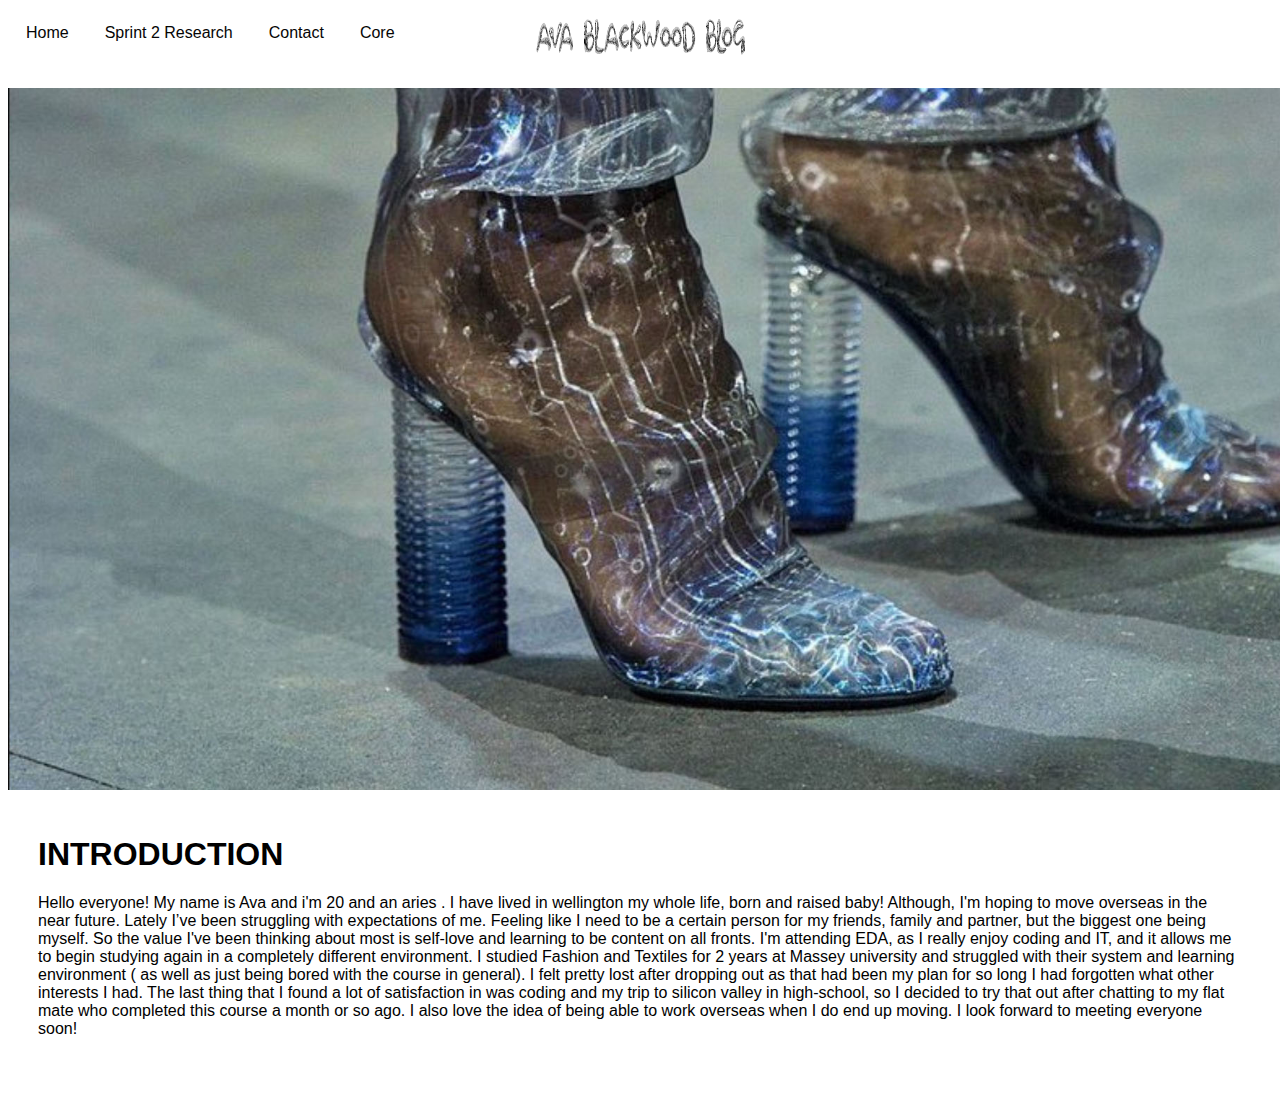
<file: index.html>
<!DOCTYPE html>
<html>
  <head>
    <title>Stories and Legends (PAGE title) </title>
    <meta charset="UTF-8">
    <link href="../main.css" rel="stylesheet" type="text/css" />
  </head>
  
  <body>
      
      <div class="navbar">
          
      
          <a href="index.html">Home</a>
          <a href="blog/sprint2research.html">Sprint 2 Research</a>
          <a href="blog/contact.html">Contact</a>
          <a href="blog/core.html">Core</a>
          <img class="center_element" src="../images/ava-blog-header.png" width="220" height="60">
        </div>
        
        <div class="main">
          <p></p>
        </div>

      <img src="../images/shoes.jpg"  width="1300px" >

      <div class="maintext">
        <p1>
            <h1> INTRODUCTION
            </h1>
            Hello everyone! My name is Ava and i'm 20 and an aries . I have lived in wellington my whole life,  born and raised baby! Although, I'm hoping to move overseas in the near future. Lately I’ve been struggling with expectations of me. Feeling like I need to be a certain person for my friends, family and partner, but the biggest one being myself. So the value I've been thinking about most is self-love and learning to be content on all fronts.

        I'm attending EDA, as I really enjoy coding and IT, and it allows me to begin studying again in a completely different environment. I studied Fashion and Textiles for 2 years at Massey university and struggled with their system and learning environment ( as well as just being bored with the course in general). I felt pretty lost after dropping out as that had been my plan for so long I had forgotten what other interests I had. The last thing that I found a lot of satisfaction in was coding and my trip to silicon valley in high-school, so I decided to try that out after chatting to my flat mate who completed this course a month or so ago. I also love the idea of being able to work overseas when I do end up moving.
        I look forward to meeting everyone soon!
          </p1>
      </div>
      <br>
      <br> 
      <br>
  </body>
</html>
</file>
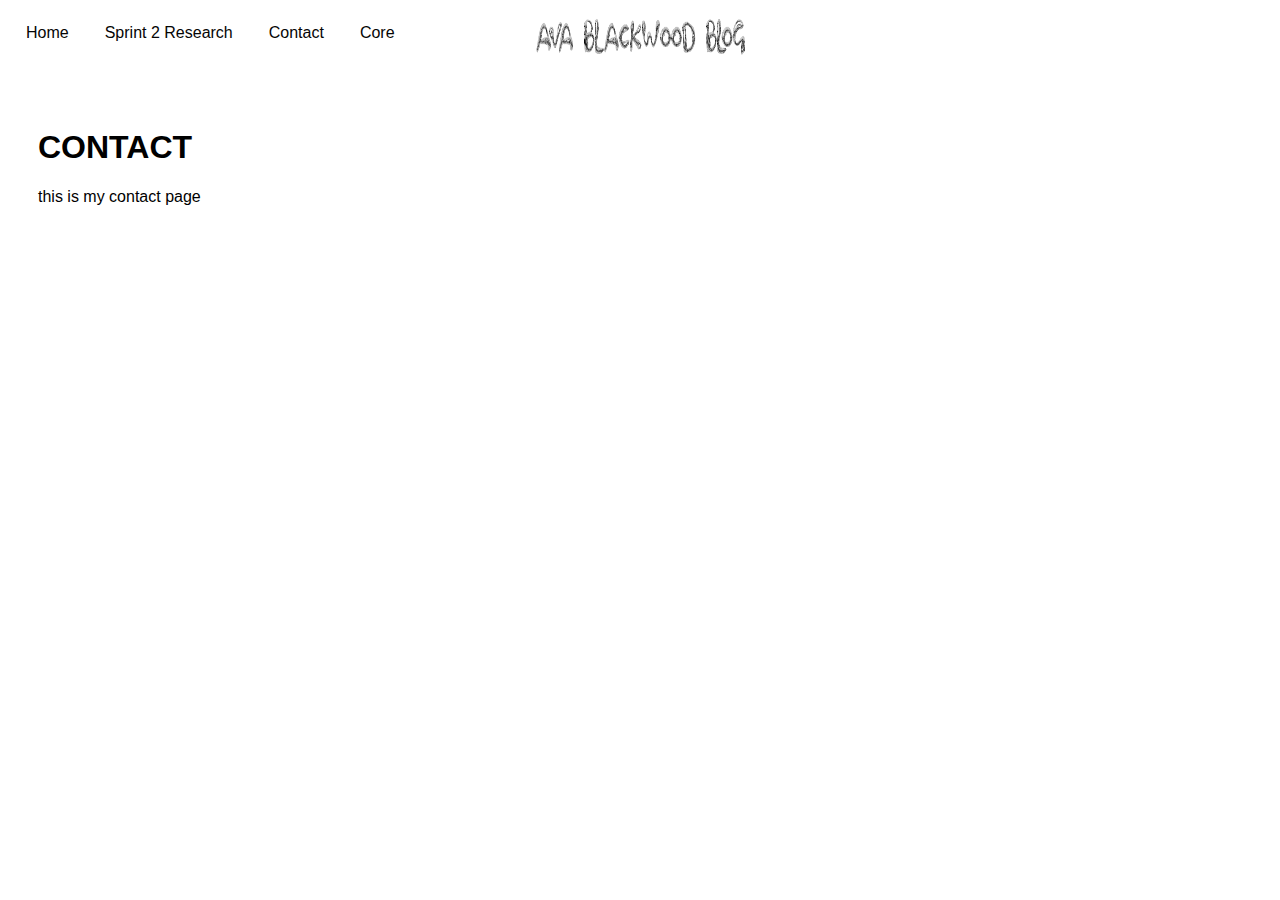
<file: blog/contact.html>
<!DOCTYPE html>
<html>
  <head>
    <title> contact </title>
    <meta charset="UTF-8">
    <link href="../main.css" rel="stylesheet" type="text/css" />
  </head>
  
  <body>
      
      <div class="navbar">
          
          <a href="../index.html">Home</a>
          <a href="sprint2research.html">Sprint 2 Research</a>
          <a href="contact.html">Contact</a>
          <a href="core.html">Core</a>
          <img class="center_element" src="../images/ava-blog-header.png" width="220" height="60">
        </div>
        
        <div class="main">
          <p></p>
        </div>

    
      <div class="maintext">
        <p1>
            <h1> CONTACT
            </h1>
            this is my contact page
          </p1>
      </div>
      <br>
      <br> 
      <br>
  </body>
</html>
</file>
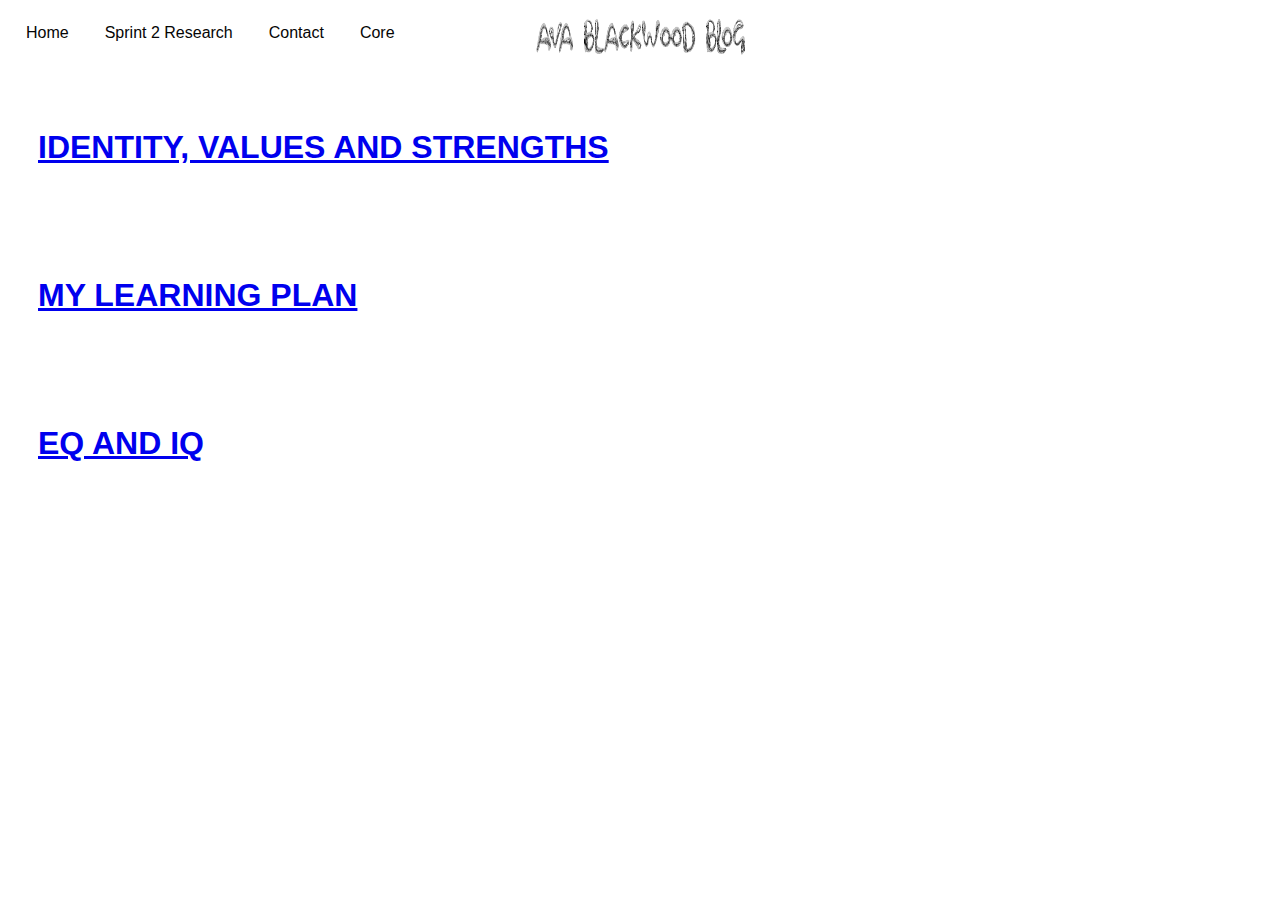
<file: blog/core.html>
<!DOCTYPE html>
<html>
  <head>
    <title>Stories and Legends (PAGE title) </title>
    <meta charset="UTF-8">
    <link href="../main.css" rel="stylesheet" type="text/css" />
  </head>
  
  <body>
      
      <div class="navbar">
          
      
          <a href="../index.html">Home</a>
          <a href="sprint2research.html">Sprint 2 Research</a>
          <a href="contact.html">Contact</a>
          <a href="core.html">Core</a>
          <img class="center_element" src="../images/ava-blog-header.png" width="220" height="60">
        </div>
        
        <div class="main">
          <p></p>
        </div>

     

      <div class="maintext">
        <p1>
            <h1> 
                    <a href="sprint1-cultural.html"> IDENTITY, VALUES AND STRENGTHS</a> 
                    <br>
                    <br>
                    <br>
                    <br>
                    <a href="sprint2-cultural.html">MY LEARNING PLAN</a>
                    <br>
                    <br>
                    <br>
                    <br>
                    <a href="sprint3-cultural.html">EQ AND IQ</a>
            </h1>
            
          </p1>
      </div>
      <br>
      <br> 
      <br>
  </body>
</html>
</file>
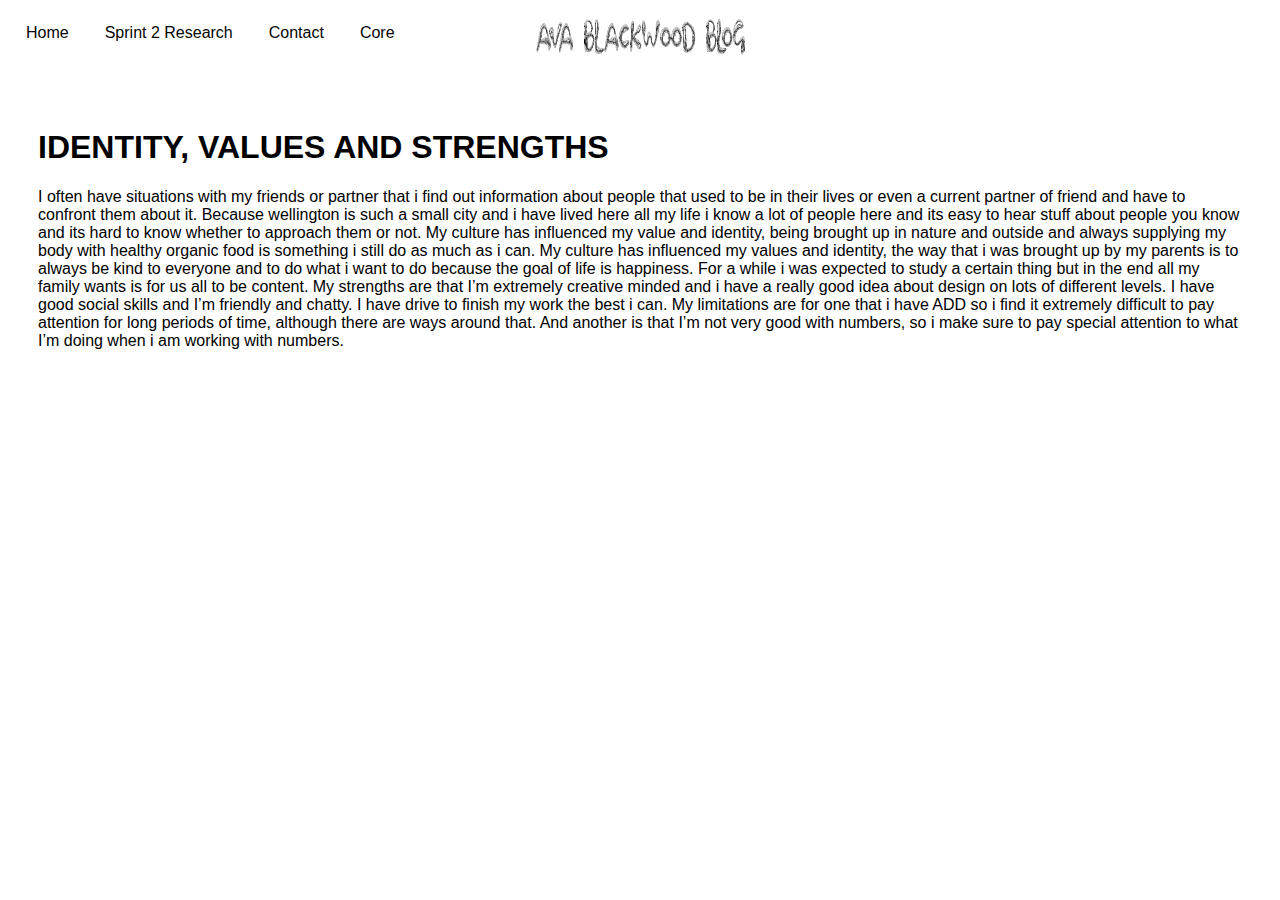
<file: blog/sprint1-cultural.html>
<!DOCTYPE html>
<html>
  <head>
    <title>Stories and Legends (PAGE title) </title>
    <meta charset="UTF-8">
    <link href="../main.css" rel="stylesheet" type="text/css" />
  </head>
  
  <body>
      
      <div class="navbar">
          
      
          <a href="../index.html">Home</a>
          <a href="sprint2research.html">Sprint 2 Research</a>
          <a href="contact.html">Contact</a>
          <a href="core.html">Core</a>
          <img class="center_element" src="../images/ava-blog-header.png" width="220" height="60">
        </div>
        
        <div class="main">
          <p></p>
        </div>

    
      <div class="maintext">
        <p1>
            <h1> IDENTITY, VALUES AND STRENGTHS
            </h1>
            I often have situations with my friends or partner that i find out information about people that used to be in their lives or even a current partner of friend and have to confront them about it. Because wellington is such a small city and i have lived here all my life i know a lot of people here and its easy to hear stuff about people you know and its hard to know whether to approach them or not.
My culture has influenced my value and identity, being brought up in nature and outside and always supplying my body with healthy organic food is something i still do as much as i can. 

My culture has influenced my values and identity, the way that i was brought up by my parents is to always be kind to everyone and to do what i want to do because the goal of life is happiness. For a while i was expected to study a certain thing but in the end all my family wants is for us all to be content. 

My strengths are that I’m extremely creative minded and i have a really good idea about design on lots of different levels. I have good social skills and I’m friendly and chatty. I have drive to finish my work the best i can. My limitations are for one that i have ADD so i find it extremely difficult to pay attention for long periods of time, although there are ways around that. And another is that I’m not very good with numbers, so i make sure to pay special attention to what I’m doing when i am working with numbers.

          </p1>
      </div>
      <br>
      <br> 
      <br>
  </body>
</html>
</file>
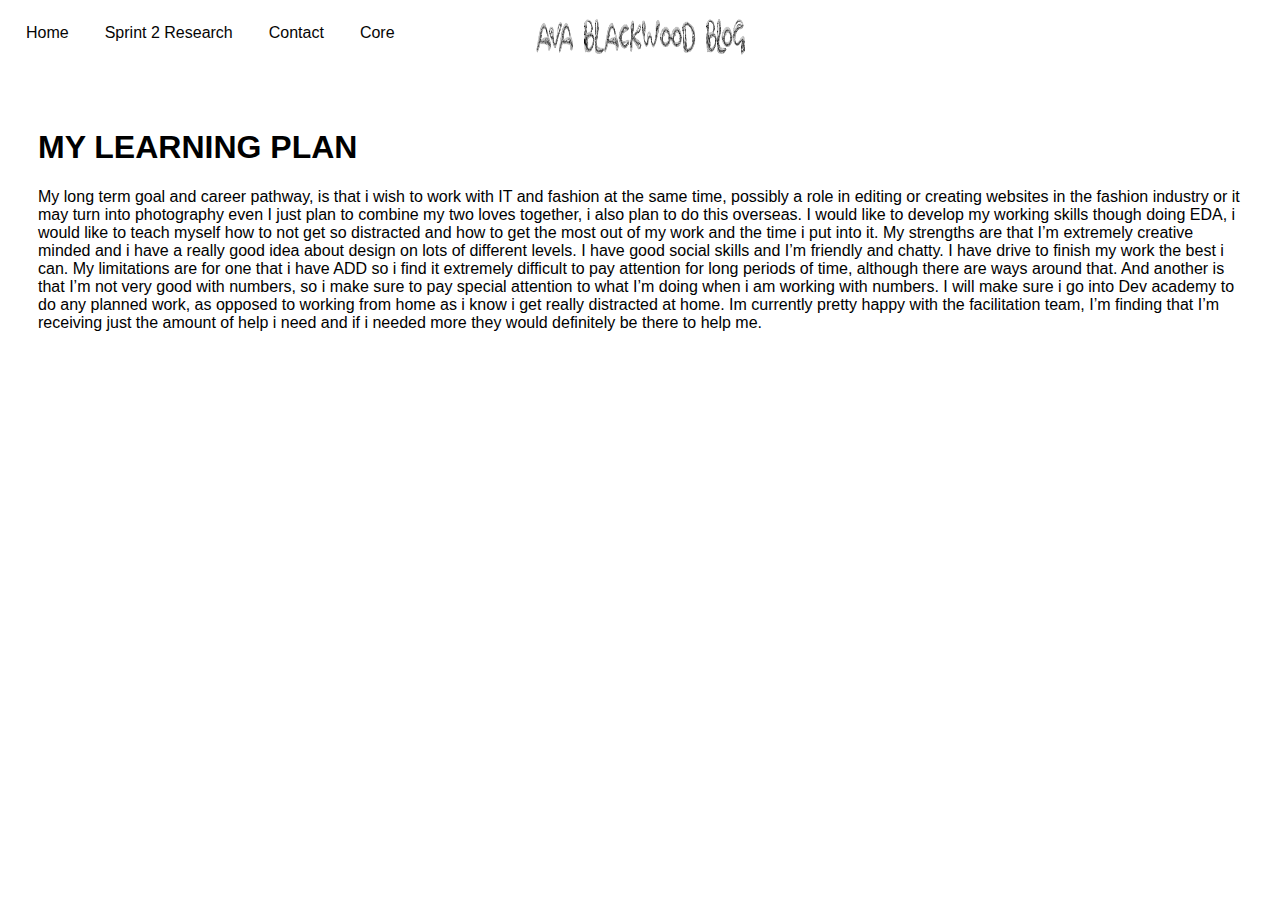
<file: blog/sprint2-cultural.html>
<!DOCTYPE html>
<html>
  <head>
    <title>Stories and Legends (PAGE title) </title>
    <meta charset="UTF-8">
    <link href="../main.css" rel="stylesheet" type="text/css" />
  </head>
  
  <body>
      
      <div class="navbar">
          
      
          <a href="../index.html">Home</a>
          <a href="/sprint2research.html">Sprint 2 Research</a>
          <a href="/contact.html">Contact</a>
          <a href="/core.html">Core</a>
          <img class="center_element" src="../images/ava-blog-header.png" width="220" height="60">
        </div>
        
        <div class="main">
          <p></p>
        </div>

     

      <div class="maintext">
        <p1>
            <h1> MY LEARNING PLAN
            </h1>
            My long term goal and career pathway, is that i wish to work with IT and fashion at the same time, possibly a role in editing or creating websites in the fashion industry or it may turn into photography even I just plan to combine my two loves together, i also plan to do this overseas.
            I would like to develop my working skills though doing EDA, i would like to teach myself how to not get so distracted and how to get the most out of my work and the time i put into it.
            My strengths are that I’m extremely creative minded and i have a really good idea about design on lots of different levels. I have good social skills and I’m friendly and chatty. I have drive to finish my work the best i can. My limitations are for one that i have ADD so i find it extremely difficult to pay attention for long periods of time, although there are ways around that. And another is that I’m not very good with numbers, so i make sure to pay special attention to what I’m doing when i am working with numbers.
            I will make sure i go into Dev academy to do any planned work, as opposed to working from home as i know i get really distracted at home.
            Im currently pretty happy with the facilitation team, I’m finding that I’m receiving just the amount of help i need and if i needed more they would definitely be there to help me.
          </p1>
      </div>
      <br>
      <br> 
      <br>
  </body>
</html>
</file>
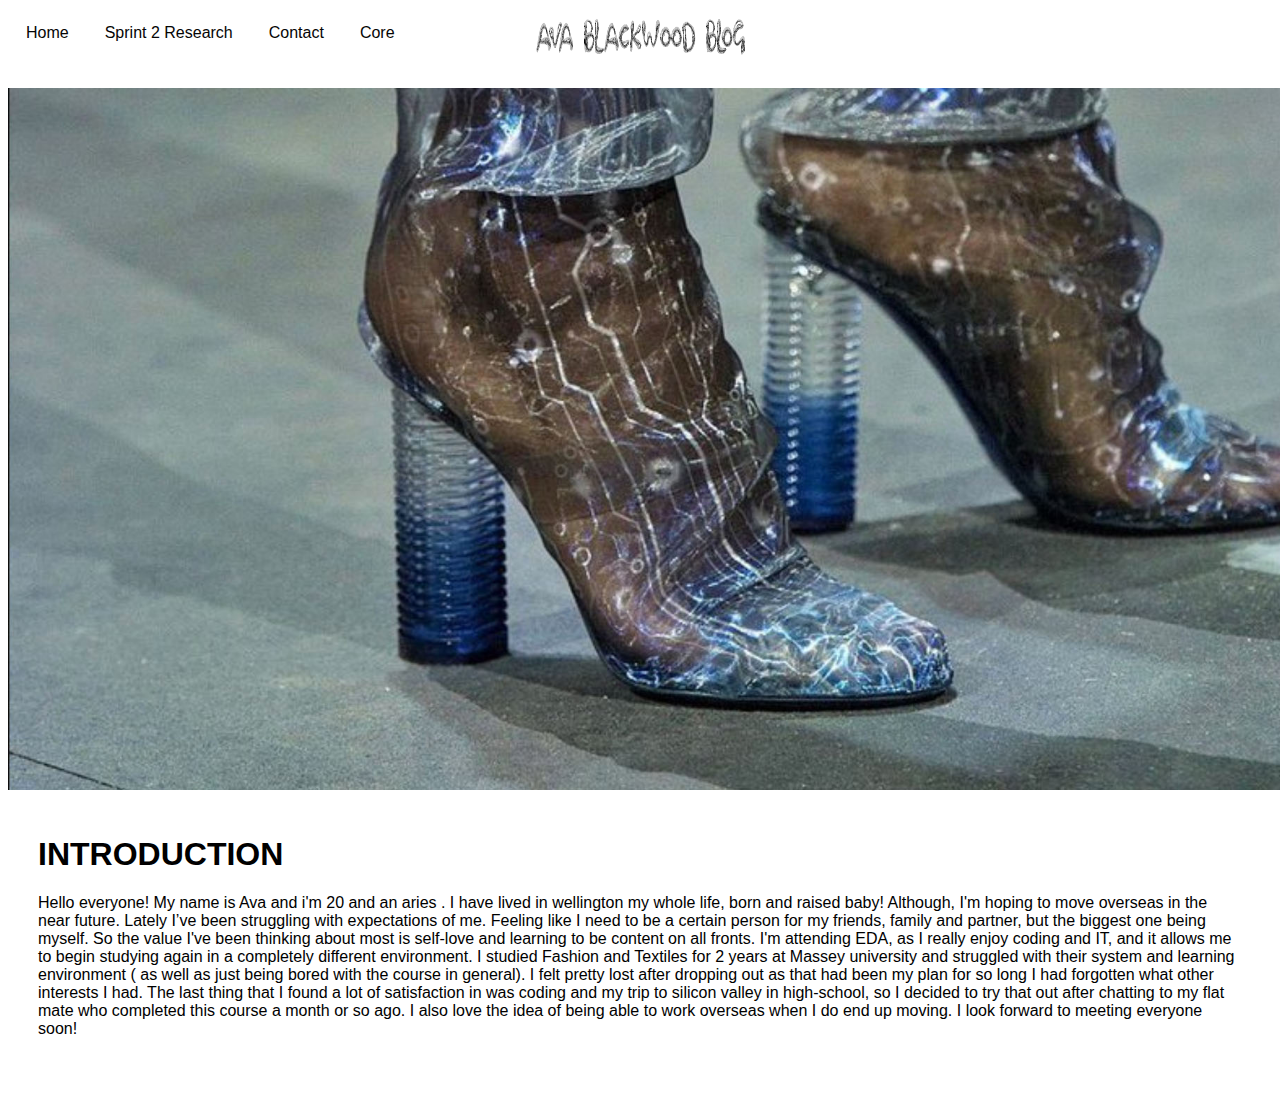
<file: blog/sprint2-technical.html>
<!DOCTYPE html>
<html>
  <head>
    <title>Stories and Legends (PAGE title) </title>
    <meta charset="UTF-8">
    <link href="../main.css" rel="stylesheet" type="text/css" />
  </head>
  
  <body>
      
      <div class="navbar">
          
      
          <a href="../index.html">Home</a>
          <a href="sprint2research.html">Sprint 2 Research</a>
          <a href="contact.html">Contact</a>
          <a href="core.html">Core</a>
          <img class="center_element" src="../images/ava-blog-header.png" width="220" height="60">
        </div>
        
        <div class="main">
          <p></p>
        </div>

      <img src="../images/shoes.jpg"  width="1300px" >

      <div class="maintext">
        <p1>
            <h1> INTRODUCTION
            </h1>
            Hello everyone! My name is Ava and i'm 20 and an aries . I have lived in wellington my whole life,  born and raised baby! Although, I'm hoping to move overseas in the near future. Lately I’ve been struggling with expectations of me. Feeling like I need to be a certain person for my friends, family and partner, but the biggest one being myself. So the value I've been thinking about most is self-love and learning to be content on all fronts.

        I'm attending EDA, as I really enjoy coding and IT, and it allows me to begin studying again in a completely different environment. I studied Fashion and Textiles for 2 years at Massey university and struggled with their system and learning environment ( as well as just being bored with the course in general). I felt pretty lost after dropping out as that had been my plan for so long I had forgotten what other interests I had. The last thing that I found a lot of satisfaction in was coding and my trip to silicon valley in high-school, so I decided to try that out after chatting to my flat mate who completed this course a month or so ago. I also love the idea of being able to work overseas when I do end up moving.
        I look forward to meeting everyone soon!
          </p1>
      </div>
      <br>
      <br> 
      <br>
  </body>
</html>
</file>
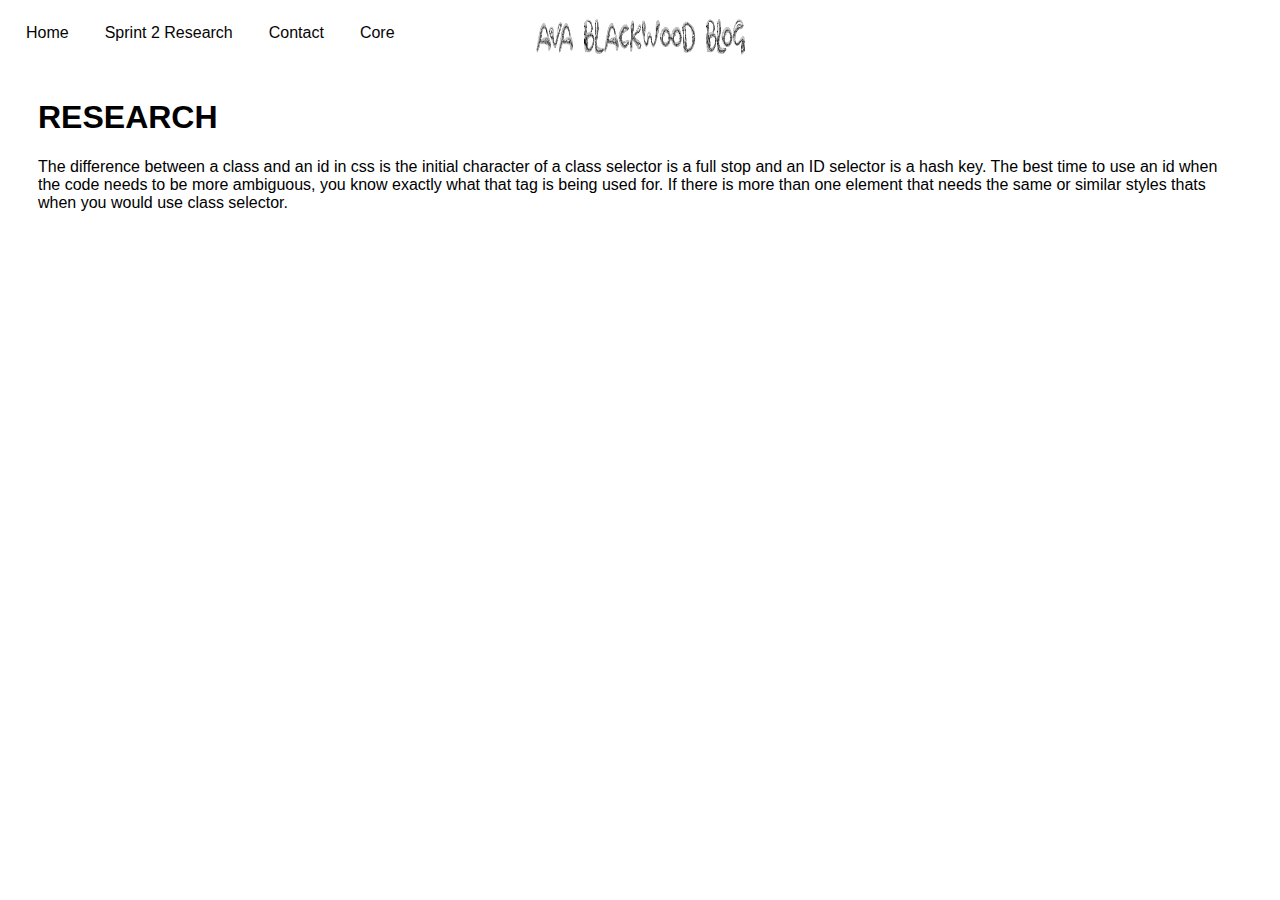
<file: blog/sprint2research.html>
<!DOCTYPE html>
<html>
  <head>
    <title>Stories and Legends (PAGE title) </title>
    <meta charset="UTF-8">
    <link href="../main.css" rel="stylesheet" type="text/css" />
  </head>
  
  <body>
      
      <div class="navbar">
          
      
          <a href="../index.html">Home</a>
          <a href="sprint2research.html">Sprint 2 Research</a>
          <a href="contact.html">Contact</a>
          <a href="core.html">Core</a>
          <img class="center_element" src="../images/ava-blog-header.png" width="220" height="60">
        </div>
        
    
      <div class="maintext">
        <p1>
            <h1> RESEARCH
            </h1>
            The difference between a class and an id in css is the initial character of a class selector is a full stop and an ID selector is a hash key.
            The best time to use an id when the code needs to be more ambiguous, you know exactly what that tag is being used for. If there is more than one element that needs the same or similar styles thats when you would use class selector.
          </p1>
      </div>
      <br>
      <br> 
      <br>
  </body>
</html>
</file>
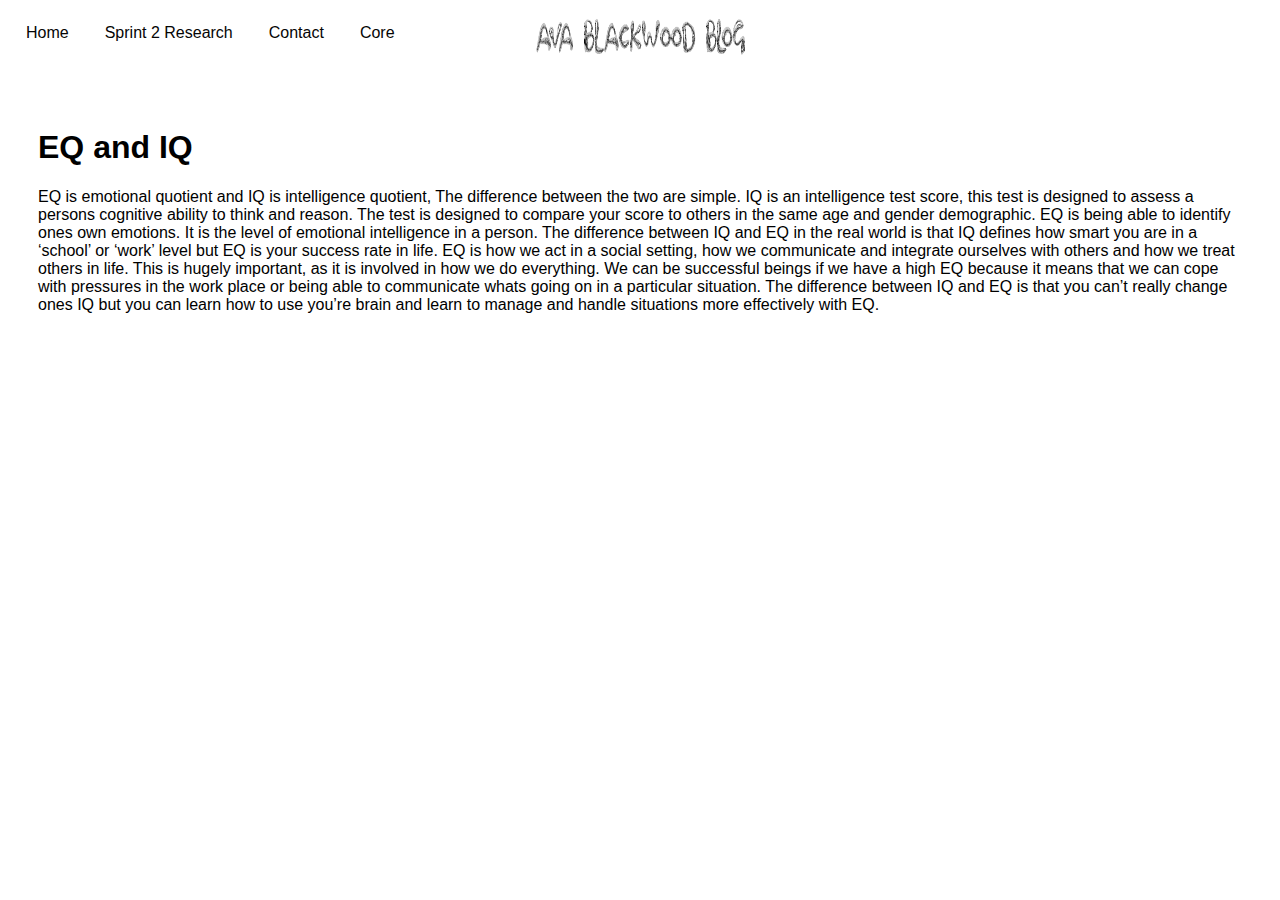
<file: blog/sprint3-cultural.html>
<!DOCTYPE html>
<html>
  <head>
    <title>Stories and Legends (PAGE title) </title>
    <meta charset="UTF-8">
    <link href="../main.css" rel="stylesheet" type="text/css" />
  </head>
  
  <body>
      
      <div class="navbar">
          
      
          <a href="../index.html">Home</a>
          <a href="/sprint2research.html">Sprint 2 Research</a>
          <a href="/contact.html">Contact</a>
          <a href="/core.html">Core</a>
          <img class="center_element" src="../images/ava-blog-header.png" width="220" height="60">
        </div>
        
        <div class="main">
          <p></p>
        </div>

     

      <div class="maintext">
        <p1>
            <h1> EQ and IQ
            </h1>
            EQ is emotional quotient and IQ is intelligence quotient, The difference between the two are simple. IQ is an intelligence test score, this test is designed to assess a persons cognitive ability to think and reason. The test is designed to compare your score to others in the same age and gender demographic. 

EQ is being able to identify ones own emotions. It is the level of emotional intelligence in a person. The difference between IQ and EQ in the real world is that IQ defines how smart you are in a ‘school’ or ‘work’ level but EQ is your success rate in life. 

EQ is how we act in a social setting, how we communicate and integrate ourselves with others and how we treat others in life. This is hugely important, as it is involved in how we do everything. We can be successful beings if we have a high EQ because it means that we can cope with pressures in the work place or being able to communicate whats going on in a particular situation. The difference between IQ and EQ is that you can’t really change ones IQ but you can learn how to use you’re brain and learn to manage and handle situations more effectively with EQ. 
          </p1>
      </div>
      <br>
      <br> 
      <br>
  </body>
</html>
</file>
<file: main.css>
html,
body {
   
    background-color: white ;
    background-size: fit-screen;
    background-repeat: no-repeat ;
    -webkit-background-size: cover;
    -moz-background-size: cover;
    -o-background-size: cover;
    background-size: cover;
    font-family: georgia, Arial, Helvetica, sans-serif;
       
}

.center_element {
    position: absolute;
    left: 50%;
    margin-left: -110px !important;  /* 50% of your logo width */
    display: block;
    

}
.navbar {
    overflow: hidden;
    background-color: white;
    position: fixed; /* Set the navbar to fixed position */
    top: 0; /* Position the navbar at the top of the page */
    width: 100%; /* Full width */
    font-family: 'Segoe UI', Tahoma, Geneva, Verdana, sans-serif;
  }
  
  /* Links inside the navbar */
  .navbar a {
    float: left;
    display: block;
    color: #050505;
    padding: 16px 18px;
    text-decoration: none;
  }
  
  /* Change background on mouse-over */
  .navbar a:hover {
    background: #ddd;
    color: black;
  }
  
  /* Main content */
  .main {
    margin-top: 30px; /* Add a top margin to avoid content overlay */
  }
  .navbar {
    position: relative;
}

h1 {
    font-family: 'Segoe UI', Tahoma, Geneva, Verdana, sans-serif

}
.maintext {
    padding: 20px 30px;
}
</file>
